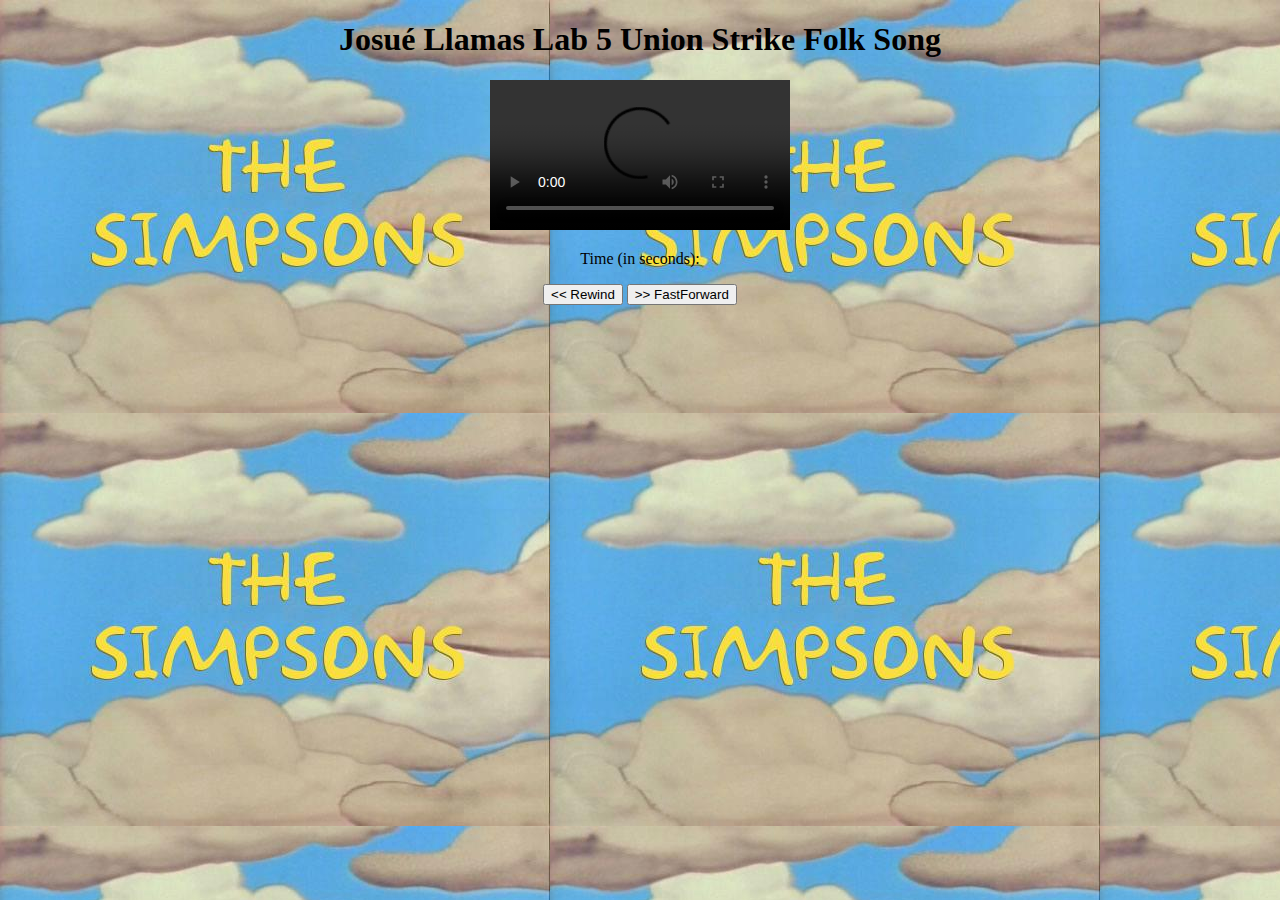
<file: butwehavethepower/index.html>
<!DOCTYPE html>
<html>
<head>
<meta charset="utf-8" />
<title>Comp20 Lab 5</title>
<link rel="stylesheet" href="style.css" type="text/css" />

</head>

<body>

<h1 id="title">Josué Llamas Lab 5 Union Strike Folk Song</h1>

<video src="https://www.cs.tufts.edu/comp/20/butwehavethepower.mp4" id="butwehavethepower" controls></video>
<p>Time (in seconds): <span id="timer"></span></p>
<div id="lyrics"></div> 

<p>
<button type="button" onclick="butwehavethepower.currentTime = butwehavethepower.currentTime - 1;"><< Rewind</button>
<button type="button" onclick="butwehavethepower.currentTime = butwehavethepower.currentTime + 1">>> FastForward</button>
</p>
<script type="text/javascript">
	var video = document.getElementById("butwehavethepower");
	var lyrics = document.getElementById("lyrics");
	var timer = document.getElementById("timer");
	video.addEventListener("timeupdate", function() {

		timer.innerHTML = video.currentTime;
		
		if (video.currentTime < 5) {
			lyrics.innerHTML ="<h3> COMP 20 Lab 5 </h3>";
		}
		else if (video.currentTime > 5 && video.currentTime < 10) {
			lyrics.innerHTML = "<h3> Come gather round, children, it's high time ye learned </h3>";
		}
		else if (video.currentTime > 10 && video.currentTime < 15) {
			lyrics.innerHTML = "<h3> 'Bout a hero named Homer, and a devil named Burns </h3>";
		}
		else if (video.currentTime > 16 && video.currentTime < 21) {
			lyrics.innerHTML = "<h3> We'll march 'till we drop, the girls and the fellas. </h3>";
		}
		else if (video.currentTime > 21.5 && video.currentTime < 26) {
			lyrics.innerHTML = "<h3> We'll fight 'till the death, or else fold like umbrellas. </h3>";
		}
		else if (video.currentTime > 37.5 && video.currentTime < 42) {
			lyrics.innerHTML = "<h3> So we'll march day and night by the big cooling tower. </h3>";
		}
		else if (video.currentTime > 42.5 && video.currentTime < 44.8) {
			lyrics.innerHTML = "<h3> They have the plant </h3>";
		}
		else if (video.currentTime > 45 && video.currentTime < 50) {
			lyrics.innerHTML = "<h3> But we have the power </h3>";
		}
		else if (video.currentTime > 53 && video.currentTime < 55) {
			lyrics.innerHTML = "<h3> Now do 'Classical Gas!' </h3>";
		}
		else if (video.currentTime > 72 && video.currentTime < 91.5) {
			lyrics.innerHTML ="<h3> So we'll march day and night by the big cooling tower. They have the plant, but we have the power";
		}
		else if (video.currentTime > 56 && video.currentTime < 67) {
			lyrics.innerHTML = '<p> She is the real voice! <img src="lisa.jpg" alt="Image" /></p>';
		}
		else {
			lyrics.innerHTML ="";
		}
		}, false);
</script>
</body>
</html>
</file>
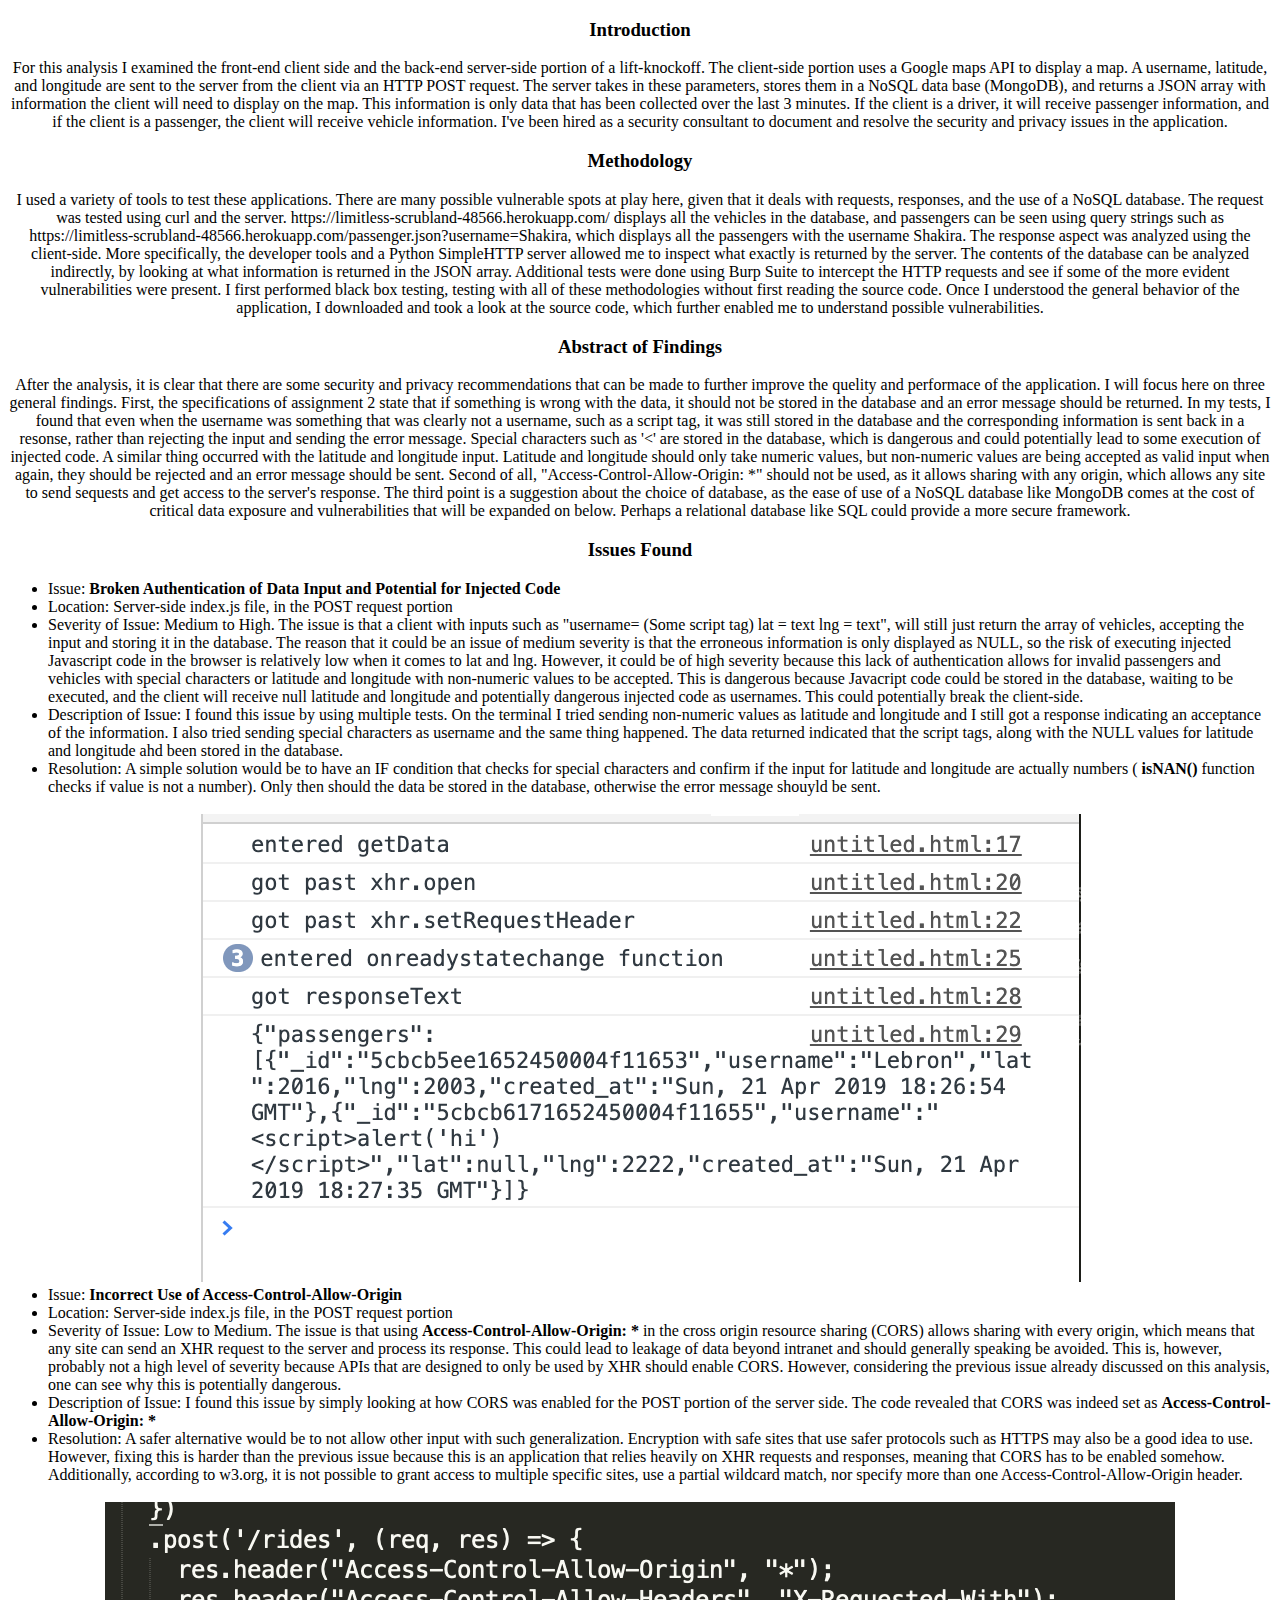
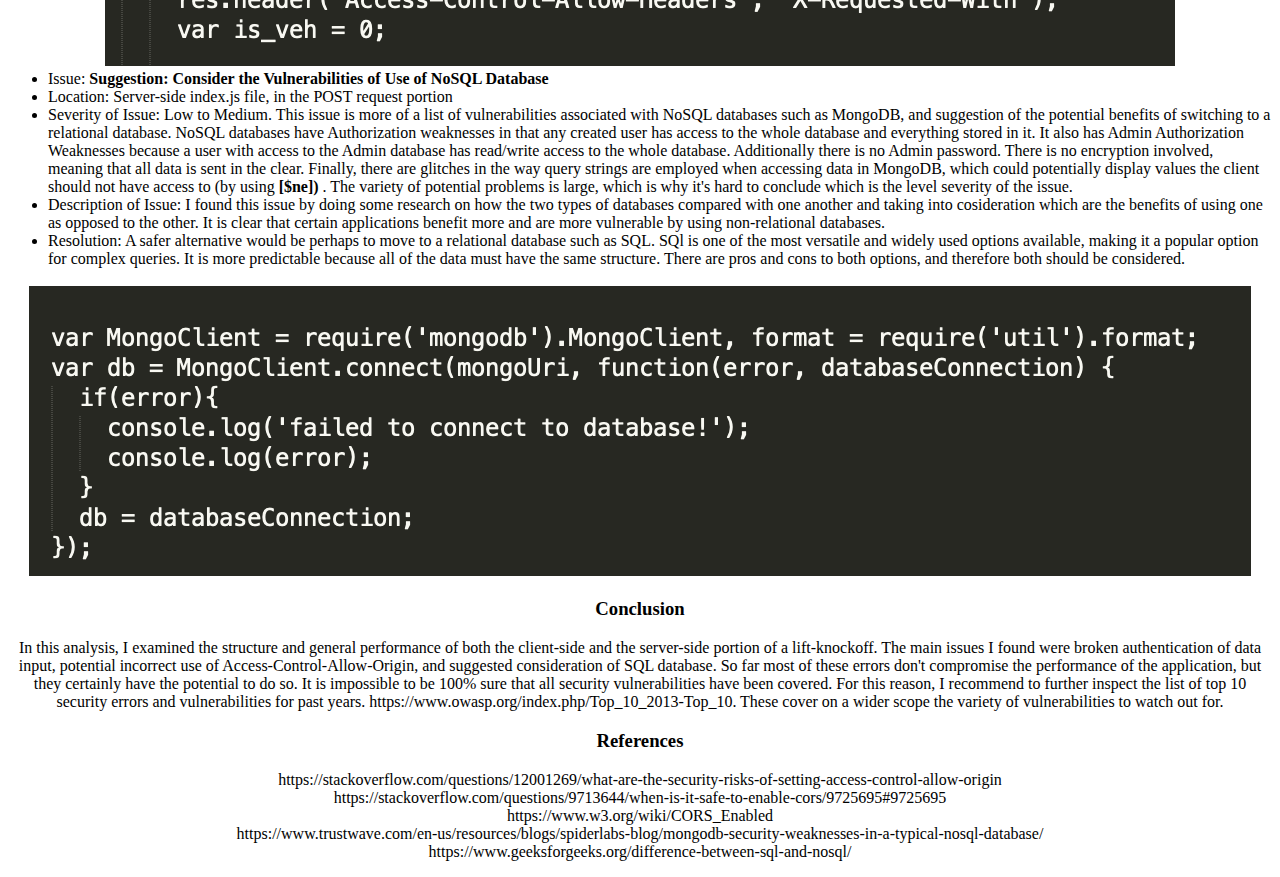
<file: security/index.html>
<!DOCTYPE html>
<html>
<head>
<title>Security Analysis</title>
<meta charset="UTF-8">
<meta name="viewport" content="width=device-width; initial-scale=1.0; maximum-scale=1.0; user-scalable=0;" />
<link rel = "stylesheet" href = "Assignment4.css">
</head>

<body>
<h3> Introduction </h3>
<p> For this analysis I examined the front-end client side and the back-end server-side portion of a lift-knockoff. The client-side portion uses a Google maps API to display a map. A username, latitude, and longitude are sent to the server from the client via an HTTP POST request. The server takes in these parameters, stores them in a NoSQL data base (MongoDB), and returns a JSON array with information the client will need to display on the map. This information is only data that has been collected over the last 3 minutes. If the client is a driver, it will receive passenger information, and if the client is a passenger, the client will receive vehicle information. I've been hired as a security consultant to document and resolve the security and privacy issues in the application. </p>

<h3> Methodology </h3>
<p> I used a variety of tools to test these applications. There are many possible vulnerable spots at play here, given that it deals with requests, responses, and the use of a NoSQL database. The request was tested using curl and the server. https://limitless-scrubland-48566.herokuapp.com/ displays all the vehicles in the database, and passengers can be seen using query strings such as https://limitless-scrubland-48566.herokuapp.com/passenger.json?username=Shakira, which displays all the passengers with the username Shakira. The response aspect was analyzed using the client-side. More specifically, the developer tools and a Python SimpleHTTP server allowed me to inspect what exactly is returned by the server. The contents of the database can be analyzed indirectly, by looking at what information is returned in the JSON array. Additional tests were done using Burp Suite to intercept the HTTP requests and see if some of the more evident vulnerabilities were present. I first performed black box testing, testing with all of these methodologies without first reading the source code. Once I understood the general behavior of the application, I downloaded and took a look at the source code, which further enabled me to understand possible vulnerabilities. </p>

<h3> Abstract of Findings </h3>
<p> After the analysis, it is clear that there are some security and privacy recommendations that can be made to further improve the quelity and performace of the application. I will focus here on three general findings. First, the specifications of assignment 2 state that if something is wrong with the data, it should not be stored in the database and an error message should be returned. In my tests, I found that even when the username was something that was clearly not a username, such as a script tag, it was still stored in the database and the corresponding information is sent back in a resonse, rather than rejecting the input and sending the error message. Special characters such as '<' are stored in the database, which is dangerous and could potentially lead to some execution of injected code. A similar thing occurred with the latitude and longitude input. Latitude and longitude should only take numeric values, but non-numeric values are being accepted as valid input when again, they should be rejected and an error message should be sent. Second of all, "Access-Control-Allow-Origin: *" should not be used, as it allows sharing with any origin, which allows any site to send sequests and get access to the server's response. The third point is a suggestion about the choice of database, as the ease of use of a NoSQL database like MongoDB comes at the cost of critical data exposure and vulnerabilities that will be expanded on below. Perhaps a relational database like SQL could provide a more secure framework. </p>

<h3> Issues Found </h3>
<ul>
<li> Issue: <b> Broken Authentication of Data Input and Potential for Injected Code </b> </li>
<li> Location: Server-side index.js file, in the POST request portion </li>
<li> Severity of Issue: Medium to High. The issue is that a client with inputs such as "username= (Some script tag) lat = text lng = text", will still just return the array of vehicles, accepting the input and storing it in the database. The reason that it could be an issue of medium severity is that the erroneous information is only displayed as NULL, so the risk of executing injected Javascript code in the browser is relatively low when it comes to lat and lng. However, it could be of high severity because this lack of authentication allows for invalid passengers and vehicles with special characters or latitude and longitude with non-numeric values to be accepted. This is dangerous because Javacript code could be stored in the database, waiting to be executed, and the client will receive null latitude and longitude and potentially dangerous injected code as usernames. This could potentially break the client-side. </li>
<li> Description of Issue: I found this issue by using multiple tests. On the terminal I tried sending non-numeric values as latitude and longitude and I still got a response indicating an acceptance of the information. I also tried sending special characters as username and the same thing happened. The data returned indicated that the script tags, along with the NULL values for latitude and longitude ahd been stored in the database. </li>
<li> Resolution: A simple solution would be to have an IF condition that checks for special characters and confirm if the input for latitude and longitude are actually numbers (<b> isNAN() </b> function checks if value is not a number). Only then should the data be stored in the database, otherwise the error message shouyld be sent. </li>
</ul>

<br>

<img src= "issue1.jpg" alt="Picture of First Issue"/>

<ul>
<li> Issue: <b> Incorrect Use of Access-Control-Allow-Origin </b> </li>
<li> Location: Server-side index.js file, in the POST request portion </li>
<li> Severity of Issue: Low to Medium. The issue is that using <b> Access-Control-Allow-Origin: * </b> in the cross origin resource sharing (CORS) allows sharing with every origin, which means that any site can send an XHR request to the server and process its response. This could lead to leakage of data beyond intranet and should generally speaking be avoided. This is, however, probably not a high level of severity because APIs that are designed to only be used by XHR should enable CORS. However, considering the previous issue already discussed on this analysis, one can see why this is potentially dangerous. </li>
<li> Description of Issue: I found this issue by simply looking at how CORS was enabled for the POST portion of the server side. The code revealed that CORS was indeed set as <b> Access-Control-Allow-Origin: * </b> </li>
<li> Resolution: A safer alternative would be to not allow other input with such generalization. Encryption with safe sites that use safer protocols such as HTTPS may also be a good idea to use. However, fixing this is harder than the previous issue because this is an application that relies heavily on XHR requests and responses, meaning that CORS has to be enabled somehow. Additionally, according to w3.org, it is not possible to grant access to multiple specific sites, use a partial wildcard match, nor specify more than one Access-Control-Allow-Origin header. </li>
</ul>
  
<br>

<img src= "issue2.jpg" alt="Picture of Second Issue"/>

<ul>
<li> Issue: <b> Suggestion: Consider the Vulnerabilities of Use of NoSQL Database  </b> </li>
<li> Location: Server-side index.js file, in the POST request portion </li>
<li> Severity of Issue: Low to Medium. This issue is more of a list of vulnerabilities associated with NoSQL databases such as MongoDB, and suggestion of the potential benefits of switching to a relational database. NoSQL databases have Authorization weaknesses in that any created user has access to the whole database and everything stored in it. It also has Admin Authorization Weaknesses because a user with access to the Admin database has read/write access to the whole database. Additionally there is no Admin password. There is no encryption involved, meaning that all data is sent in the clear. Finally, there are glitches in the way query strings are employed when accessing data in MongoDB, which could potentially display values the client should not have access to (by using <b> [$ne]) </b>. The variety of potential problems is large, which is why it's hard to conclude which is the level severity of the issue. </li>
<li> Description of Issue: I found this issue by doing some research on how the two types of databases compared with one another and taking into cosideration which are the benefits of using one as opposed to the other. It is clear that certain applications benefit more and are more vulnerable by using non-relational databases.</li>
<li> Resolution: A safer alternative would be perhaps to move to a relational database such as SQL. SQl is one of the most versatile and widely used options available, making it a popular option for complex queries. It is more predictable because all of the data must have the same structure. There are pros and cons to both options, and therefore both should be considered.</li>
</ul>

<br>

<img src= "issue3.jpg" alt="Picture of Third Issue"/>

<h3> Conclusion </h3>
<p> In this analysis, I examined the structure and general performance of both the client-side and the server-side portion of a lift-knockoff. The main issues I found were broken authentication of data input, potential incorrect use of Access-Control-Allow-Origin, and suggested consideration of SQL database. So far most of these errors don't compromise the performance of the application, but they certainly have the potential to do so. It is impossible to be 100% sure that all security vulnerabilities have been covered. For this reason, I recommend to further inspect the list of top 10 security errors and vulnerabilities for past years. https://www.owasp.org/index.php/Top_10_2013-Top_10. These cover on a wider scope the variety of vulnerabilities to watch out for. </p>

<h3> References  </h3>
<p> https://stackoverflow.com/questions/12001269/what-are-the-security-risks-of-setting-access-control-allow-origin <br>
https://stackoverflow.com/questions/9713644/when-is-it-safe-to-enable-cors/9725695#9725695 <br>
https://www.w3.org/wiki/CORS_Enabled <br>
https://www.trustwave.com/en-us/resources/blogs/spiderlabs-blog/mongodb-security-weaknesses-in-a-typical-nosql-database/ <br>
https://www.geeksforgeeks.org/difference-between-sql-and-nosql/ </p>

</body>
</html>
</file>
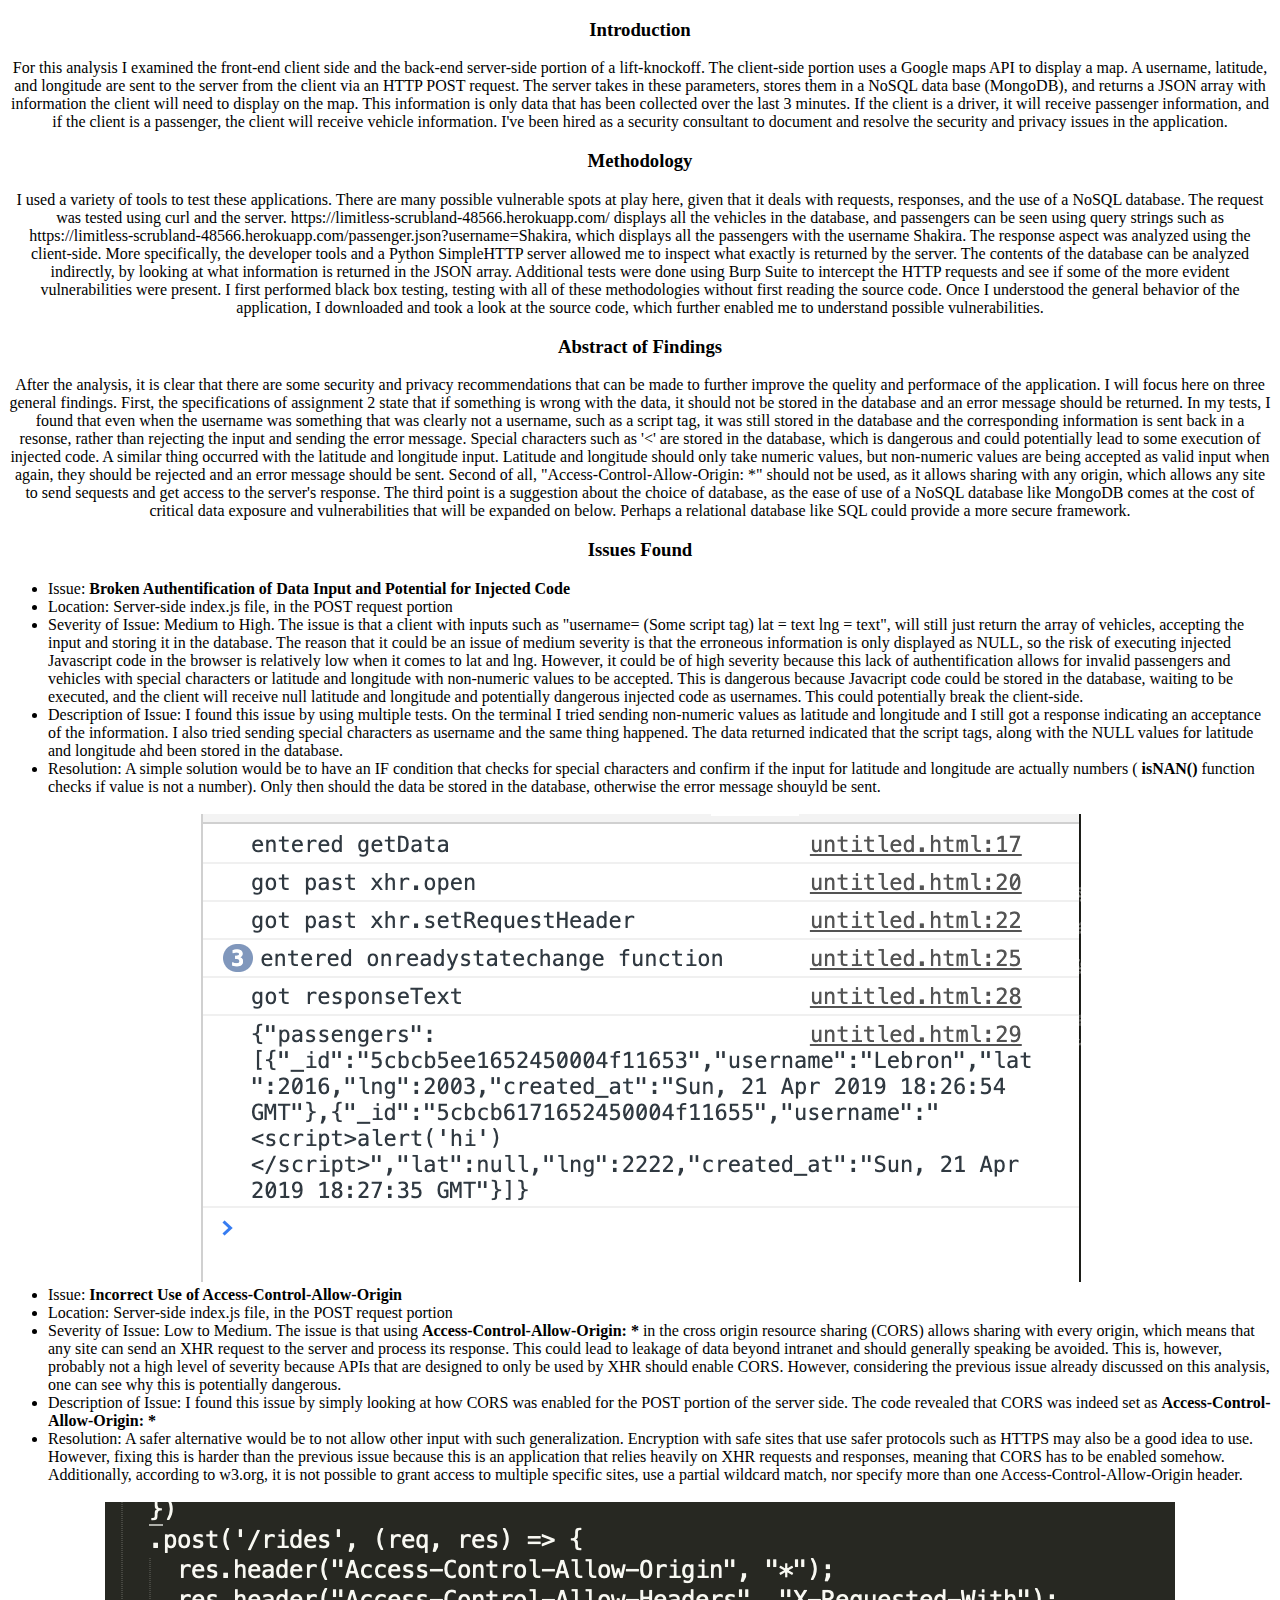
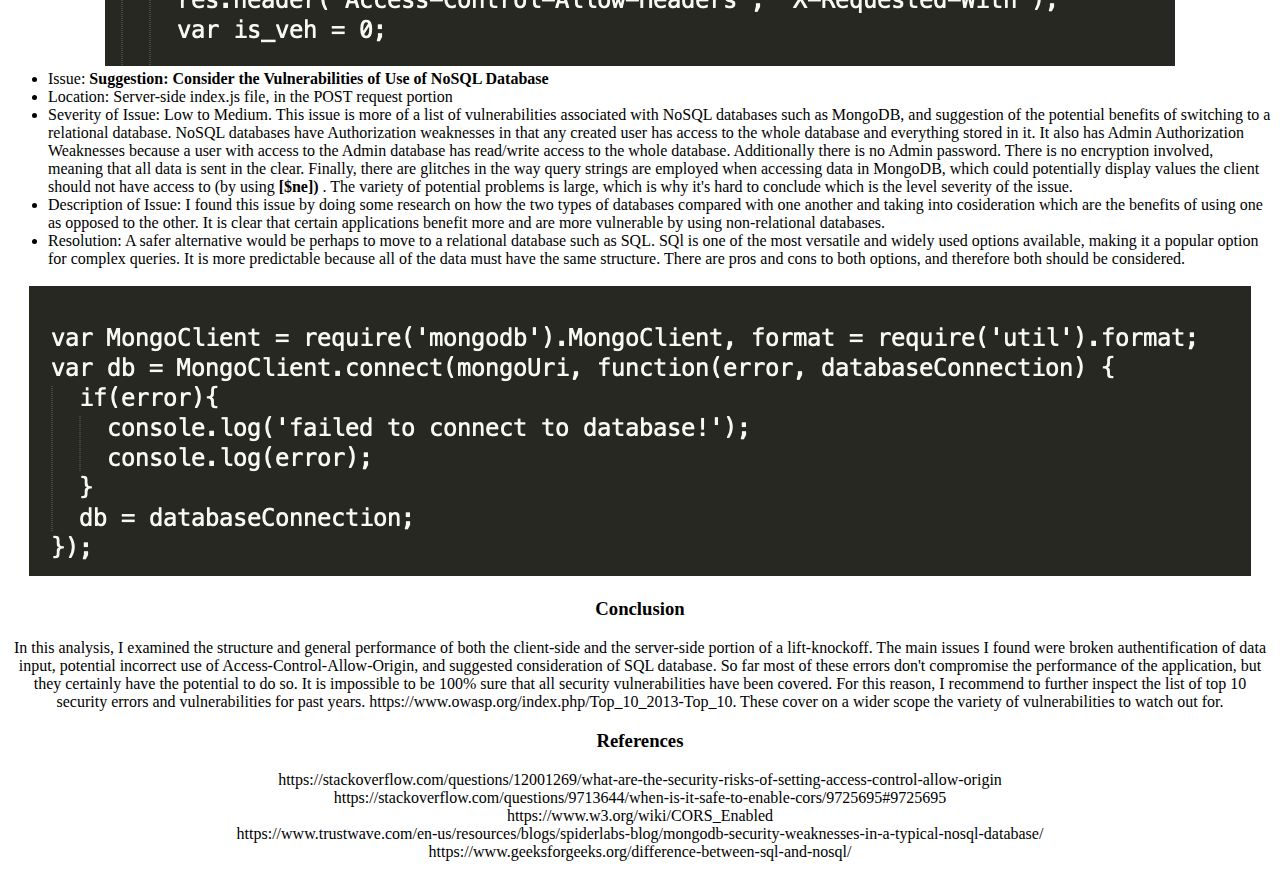
<file: Security/index.html>
<!DOCTYPE html>
<html>
<head>
<title>Security Analysis</title>
<meta charset="UTF-8">
<meta name="viewport" content="width=device-width; initial-scale=1.0; maximum-scale=1.0; user-scalable=0;" />
<link rel = "stylesheet" href = "Assignment4.css">
</head>

<body>
<h3> Introduction </h3>
<p> For this analysis I examined the front-end client side and the back-end server-side portion of a lift-knockoff. The client-side portion uses a Google maps API to display a map. A username, latitude, and longitude are sent to the server from the client via an HTTP POST request. The server takes in these parameters, stores them in a NoSQL data base (MongoDB), and returns a JSON array with information the client will need to display on the map. This information is only data that has been collected over the last 3 minutes. If the client is a driver, it will receive passenger information, and if the client is a passenger, the client will receive vehicle information. I've been hired as a security consultant to document and resolve the security and privacy issues in the application. </p>

<h3> Methodology </h3>
<p> I used a variety of tools to test these applications. There are many possible vulnerable spots at play here, given that it deals with requests, responses, and the use of a NoSQL database. The request was tested using curl and the server. https://limitless-scrubland-48566.herokuapp.com/ displays all the vehicles in the database, and passengers can be seen using query strings such as https://limitless-scrubland-48566.herokuapp.com/passenger.json?username=Shakira, which displays all the passengers with the username Shakira. The response aspect was analyzed using the client-side. More specifically, the developer tools and a Python SimpleHTTP server allowed me to inspect what exactly is returned by the server. The contents of the database can be analyzed indirectly, by looking at what information is returned in the JSON array. Additional tests were done using Burp Suite to intercept the HTTP requests and see if some of the more evident vulnerabilities were present. I first performed black box testing, testing with all of these methodologies without first reading the source code. Once I understood the general behavior of the application, I downloaded and took a look at the source code, which further enabled me to understand possible vulnerabilities. </p>

<h3> Abstract of Findings </h3>
<p> After the analysis, it is clear that there are some security and privacy recommendations that can be made to further improve the quelity and performace of the application. I will focus here on three general findings. First, the specifications of assignment 2 state that if something is wrong with the data, it should not be stored in the database and an error message should be returned. In my tests, I found that even when the username was something that was clearly not a username, such as a script tag, it was still stored in the database and the corresponding information is sent back in a resonse, rather than rejecting the input and sending the error message. Special characters such as '<' are stored in the database, which is dangerous and could potentially lead to some execution of injected code. A similar thing occurred with the latitude and longitude input. Latitude and longitude should only take numeric values, but non-numeric values are being accepted as valid input when again, they should be rejected and an error message should be sent. Second of all, "Access-Control-Allow-Origin: *" should not be used, as it allows sharing with any origin, which allows any site to send sequests and get access to the server's response. The third point is a suggestion about the choice of database, as the ease of use of a NoSQL database like MongoDB comes at the cost of critical data exposure and vulnerabilities that will be expanded on below. Perhaps a relational database like SQL could provide a more secure framework. </p>

<h3> Issues Found </h3>
<ul>
<li> Issue: <b> Broken Authentification of Data Input and Potential for Injected Code </b> </li>
<li> Location: Server-side index.js file, in the POST request portion </li>
<li> Severity of Issue: Medium to High. The issue is that a client with inputs such as "username= (Some script tag) lat = text lng = text", will still just return the array of vehicles, accepting the input and storing it in the database. The reason that it could be an issue of medium severity is that the erroneous information is only displayed as NULL, so the risk of executing injected Javascript code in the browser is relatively low when it comes to lat and lng. However, it could be of high severity because this lack of authentification allows for invalid passengers and vehicles with special characters or latitude and longitude with non-numeric values to be accepted. This is dangerous because Javacript code could be stored in the database, waiting to be executed, and the client will receive null latitude and longitude and potentially dangerous injected code as usernames. This could potentially break the client-side. </li>
<li> Description of Issue: I found this issue by using multiple tests. On the terminal I tried sending non-numeric values as latitude and longitude and I still got a response indicating an acceptance of the information. I also tried sending special characters as username and the same thing happened. The data returned indicated that the script tags, along with the NULL values for latitude and longitude ahd been stored in the database. </li>
<li> Resolution: A simple solution would be to have an IF condition that checks for special characters and confirm if the input for latitude and longitude are actually numbers (<b> isNAN() </b> function checks if value is not a number). Only then should the data be stored in the database, otherwise the error message shouyld be sent. </li>
</ul>

<br>

<img src= "issue1.jpg" alt="Picture of First Issue"/>

<ul>
<li> Issue: <b> Incorrect Use of Access-Control-Allow-Origin </b> </li>
<li> Location: Server-side index.js file, in the POST request portion </li>
<li> Severity of Issue: Low to Medium. The issue is that using <b> Access-Control-Allow-Origin: * </b> in the cross origin resource sharing (CORS) allows sharing with every origin, which means that any site can send an XHR request to the server and process its response. This could lead to leakage of data beyond intranet and should generally speaking be avoided. This is, however, probably not a high level of severity because APIs that are designed to only be used by XHR should enable CORS. However, considering the previous issue already discussed on this analysis, one can see why this is potentially dangerous. </li>
<li> Description of Issue: I found this issue by simply looking at how CORS was enabled for the POST portion of the server side. The code revealed that CORS was indeed set as <b> Access-Control-Allow-Origin: * </b> </li>
<li> Resolution: A safer alternative would be to not allow other input with such generalization. Encryption with safe sites that use safer protocols such as HTTPS may also be a good idea to use. However, fixing this is harder than the previous issue because this is an application that relies heavily on XHR requests and responses, meaning that CORS has to be enabled somehow. Additionally, according to w3.org, it is not possible to grant access to multiple specific sites, use a partial wildcard match, nor specify more than one Access-Control-Allow-Origin header. </li>
</ul>
  
<br>

<img src= "issue2.jpg" alt="Picture of Second Issue"/>

<ul>
<li> Issue: <b> Suggestion: Consider the Vulnerabilities of Use of NoSQL Database  </b> </li>
<li> Location: Server-side index.js file, in the POST request portion </li>
<li> Severity of Issue: Low to Medium. This issue is more of a list of vulnerabilities associated with NoSQL databases such as MongoDB, and suggestion of the potential benefits of switching to a relational database. NoSQL databases have Authorization weaknesses in that any created user has access to the whole database and everything stored in it. It also has Admin Authorization Weaknesses because a user with access to the Admin database has read/write access to the whole database. Additionally there is no Admin password. There is no encryption involved, meaning that all data is sent in the clear. Finally, there are glitches in the way query strings are employed when accessing data in MongoDB, which could potentially display values the client should not have access to (by using <b> [$ne]) </b>. The variety of potential problems is large, which is why it's hard to conclude which is the level severity of the issue. </li>
<li> Description of Issue: I found this issue by doing some research on how the two types of databases compared with one another and taking into cosideration which are the benefits of using one as opposed to the other. It is clear that certain applications benefit more and are more vulnerable by using non-relational databases.</li>
<li> Resolution: A safer alternative would be perhaps to move to a relational database such as SQL. SQl is one of the most versatile and widely used options available, making it a popular option for complex queries. It is more predictable because all of the data must have the same structure. There are pros and cons to both options, and therefore both should be considered.</li>
</ul>

<br>

<img src= "issue3.jpg" alt="Picture of Third Issue"/>

<h3> Conclusion </h3>
<p> In this analysis, I examined the structure and general performance of both the client-side and the server-side portion of a lift-knockoff. The main issues I found were broken authentification of data input, potential incorrect use of Access-Control-Allow-Origin, and suggested consideration of SQL database. So far most of these errors don't compromise the performance of the application, but they certainly have the potential to do so. It is impossible to be 100% sure that all security vulnerabilities have been covered. For this reason, I recommend to further inspect the list of top 10 security errors and vulnerabilities for past years. https://www.owasp.org/index.php/Top_10_2013-Top_10. These cover on a wider scope the variety of vulnerabilities to watch out for. </p>

<h3> References  </h3>
<p> https://stackoverflow.com/questions/12001269/what-are-the-security-risks-of-setting-access-control-allow-origin <br>
https://stackoverflow.com/questions/9713644/when-is-it-safe-to-enable-cors/9725695#9725695 <br>
https://www.w3.org/wiki/CORS_Enabled <br>
https://www.trustwave.com/en-us/resources/blogs/spiderlabs-blog/mongodb-security-weaknesses-in-a-typical-nosql-database/ <br>
https://www.geeksforgeeks.org/difference-between-sql-and-nosql/ </p>

</body>
</html>
</file>
<file: butwehavethepower/style.css>
/* Style */
img{
	height: 200px;
	width: 200px;
}

h1 {
	font-family: "Georgia", serif;
	text-align: center;
} 

body {
	background-image: url(thesimpsons.jpg);
	text-align: center
}

p {
	font-family: "Georgia", serif;
	text-align: center;
}
</file>
<file: security/Assignment4.css>
h2 {
	font-family: "Georgia", serif;
	text-align: center;
} 


body {
	font-family: "Georgia", serif;
	text-align: center;
}


ul{
	display: table;
	margin: 0 auto;
	text-align: left;
}
</file>
<file: Security/Assignment4.css>
h2 {
	font-family: "Georgia", serif;
	text-align: center;
} 


body {
	font-family: "Georgia", serif;
	text-align: center;
}


ul{
	display: table;
	margin: 0 auto;
	text-align: left;
}
</file>
